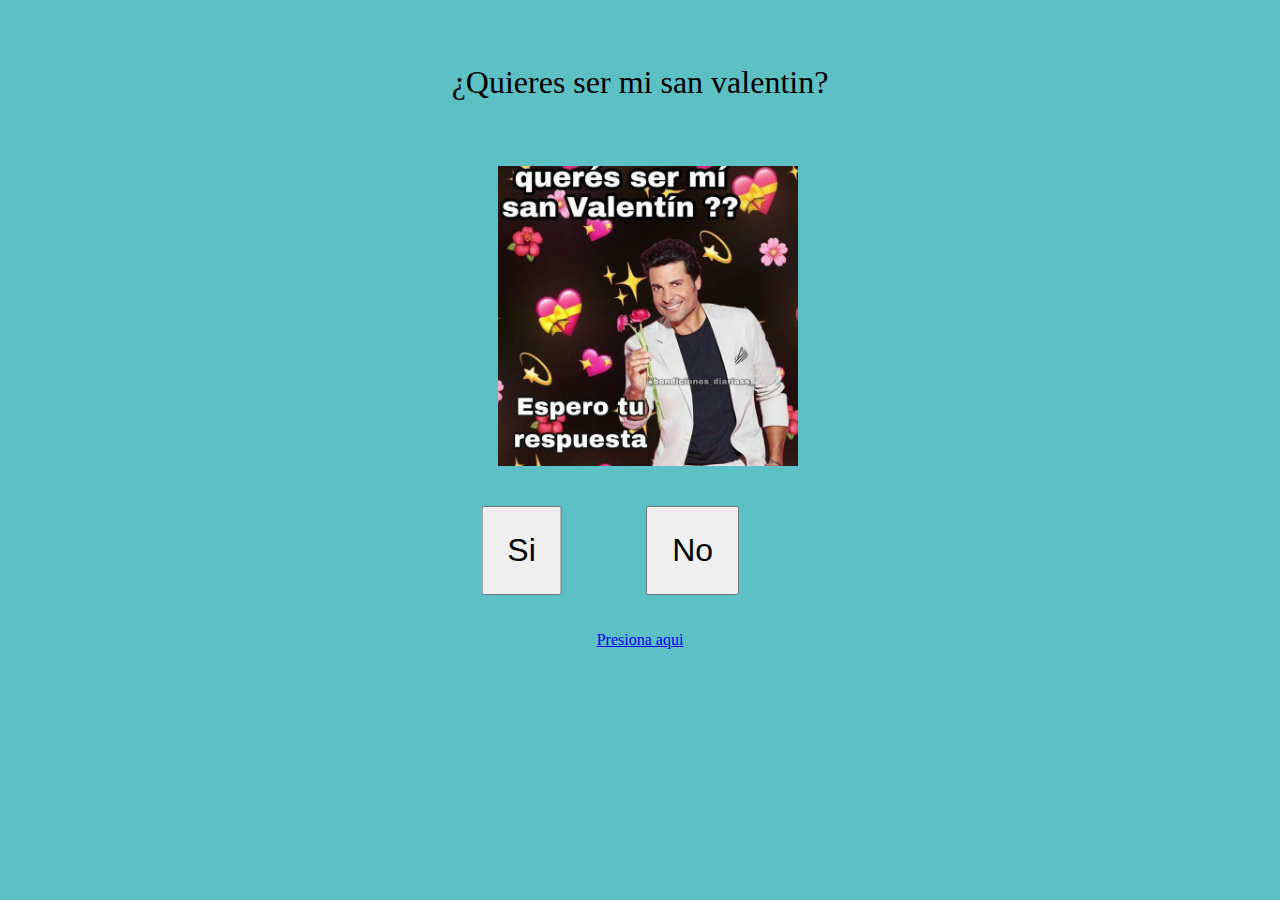
<file: index.html>
<!DOCTYPE html>
<html lang="es">
<head>
    <meta charset="UTF-8">
    <meta http-equiv="X-UA-Compatible" content="IE=edge">
    <meta name="viewport" content="width=device-width, initial-scale=1.0">
    <title>Te amo.pipi</title>
    <link rel="stylesheet" href="estiloss.css">
</head>
<body>

    <div class="contenedor">
        <p>¿Quieres ser mi san valentin?</p>

        <img src="foto1.jpg" class="img1" alt="">
        <br><br><br>
        <button id="yesBtn">Si</button>
        <button id="noBtn">No</button>
        <a href="https://www.youtube.com/watch?v=Tk5dYD0bnKk" class="numero1">click a esto </a>
        <br><br><br>
        <a href="https://www.youtube.com/watch?v=rrl4u6xIJUs" class="numero2">Presiona aqui </a>

    </div>
    
    <script src="java.js"></script>

</body>
</html>
</file>
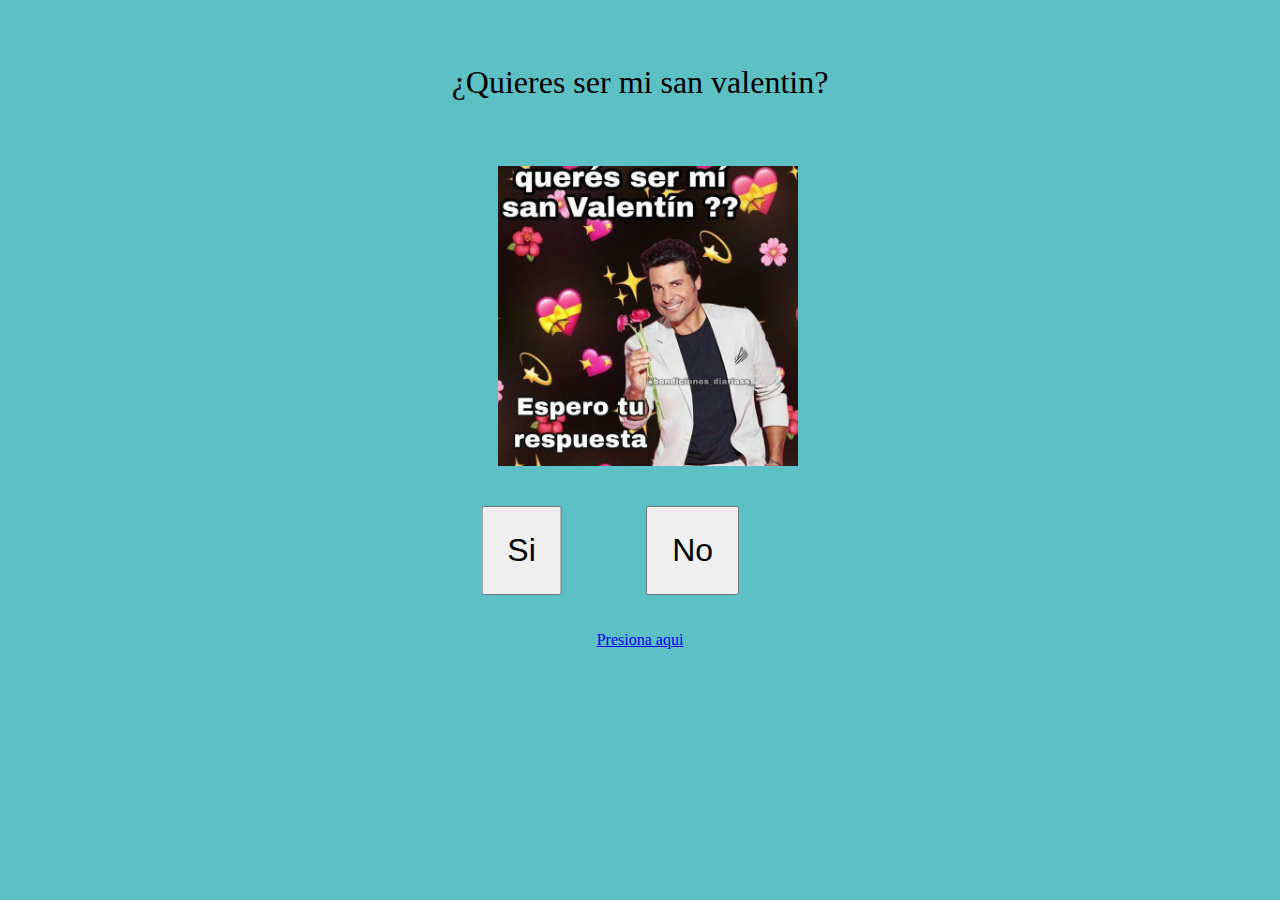
<file: angelito.html>
<!DOCTYPE html>
<html lang="es">
<head>
    <meta charset="UTF-8">
    <meta http-equiv="X-UA-Compatible" content="IE=edge">
    <meta name="viewport" content="width=device-width, initial-scale=1.0">
    <title>Te amo.pipi</title>
    <link rel="stylesheet" href="estiloss.css">
</head>
<body>

    <div class="contenedor">
        <p>¿Quieres ser mi san valentin?</p>

        <img src="foto1.jpg" class="img1" alt="">
        <br><br><br>
        <button id="yesBtn">Si</button>
        <button id="noBtn">No</button>
        <a href="https://www.youtube.com/watch?v=Tk5dYD0bnKk" class="numero1">click a esto </a>
        <br><br><br>
        <a href="https://www.youtube.com/watch?v=rrl4u6xIJUs" class="numero2">Presiona aqui </a>

    </div>
    
    <script src="index.js"></script>

</body>
</html>
</file>
<file: estiloss.css>
*{
    margin: 0;
}

.contenedor{
    background: rgb(93, 192, 196);
    width: 100vw;
    height: 100vh;
    text-align: center;
}

p{
    font-size: xx-large;
    padding: 5%;
}

button{
    font-size: xx-large;
    padding: 0.75em;
}

#yesBtn{
    transform: translate(-100%,0);
}

#noBtn{
    position: absolute;
}

.img1{ 
width: 300px;
height: 300px;
margin-top: 1px;
margin-left: 15px;
align-items: center;
}

#numero1{
margin-top: 1px;
margin-left: 65px;
align-items: center;
}
</file>
